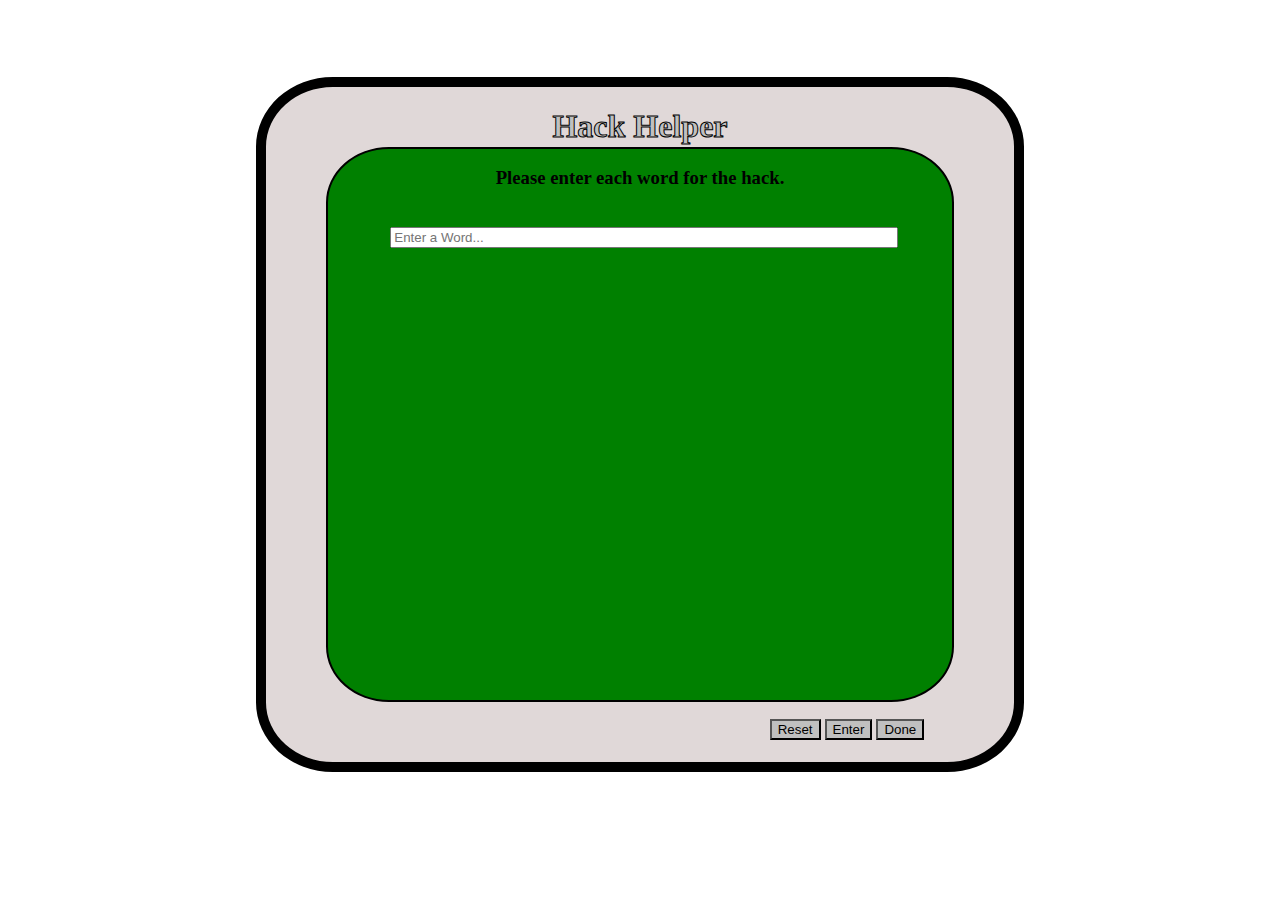
<file: index.html>
<!DOCTYPE html>
<html>
    <head>
        <meta charset="utf-8">
        <title>FO4 Hack Helper</title>
        <link rel="stylesheet" href="./styles/styles.css">
        <link rel="stylesheet" href="./styles/FO4HackHelper.css">
        <script src="./scripts/FO4HackHelper.js"></script>
    </head>
    <body>
        <div class="screen box">
            <div class="formbox box rounded bordered border-thick">
                <h1 class="HH-Title centered-txt">Hack Helper</h1>

                <div class="display box rounded bordered border-thin bg-green margin-8">
                    <h3 class="centered-txt margin-3" id="screen-out-display">

                    </h3>
                    <div>
                        <input type="text" name="word-input" id="word-input" class="screen-input width-80" placeholder="Enter a Word...">
                    </div>
                    <div>
                        <input type="text" name="matches-input" id="matches" class="screen-input width-50 hidden" placeholder="Enter Number of Matches...">
                    </div>
                </div>
                <div class="buttons align_btm-right">
                    <button class="screen-btn bg-silver" id="reset" onclick="handleReset()">Reset</button>
                    <button class="screen-btn bg-silver" id="submit" onclick="handleSubmit()">Enter</button>
                    <button class="screen-btn bg-silver" id="done" onclick="handleDone()">Done</button>
                </div>
            </div>
        </div>
    </body>
</html>
</file>
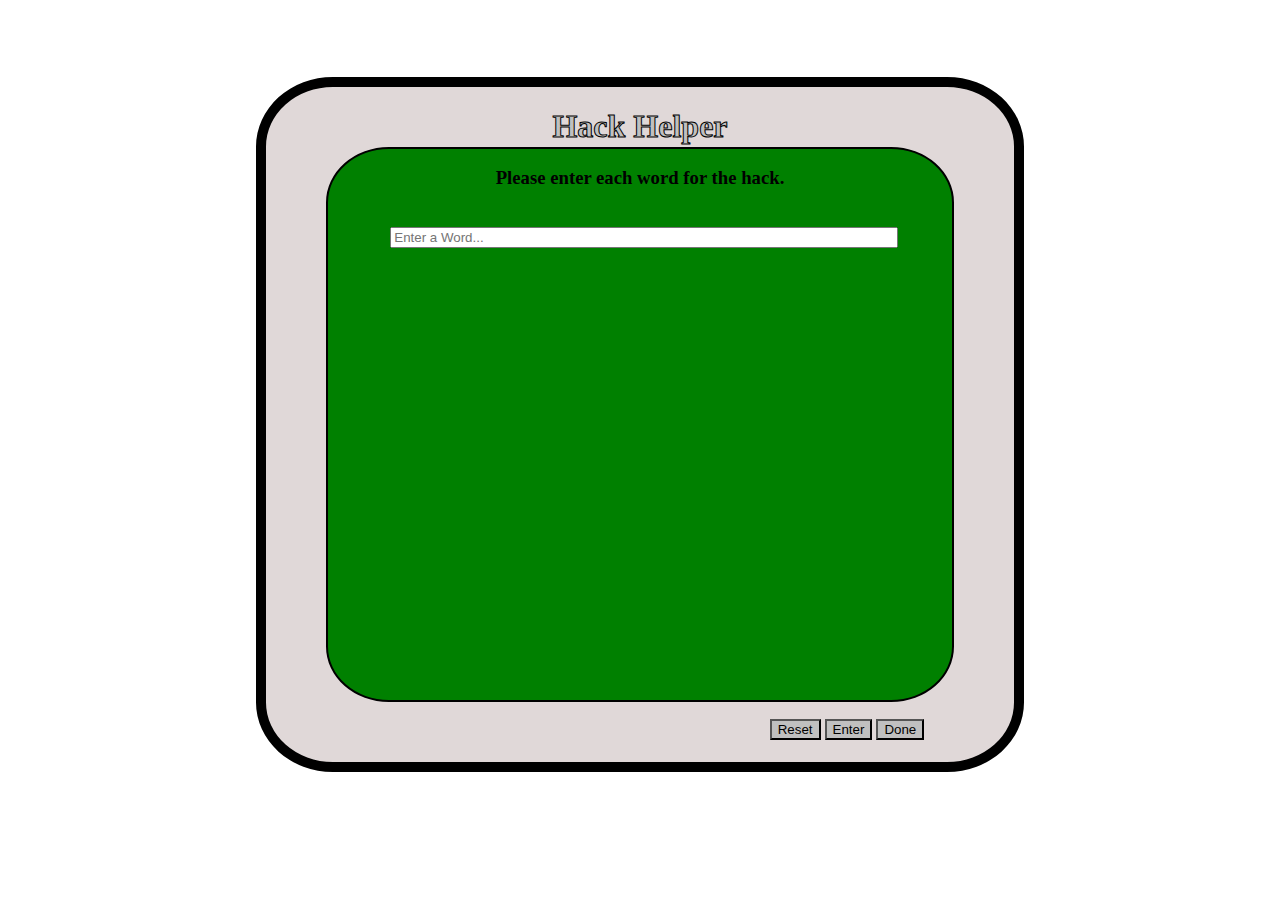
<file: src/pages/FO4HackHelper.html>
<!DOCTYPE html>
<html>
    <head>
        <meta charset="utf-8">
        <title>FO4 Hack Helper</title>
        <link rel="stylesheet" href="../styles/styles.css">
        <link rel="stylesheet" href="../styles/FO4HackHelper.css">
        <script src="../scripts/FO4HackHelper.js"></script>
    </head>
    <body>
        <div class="screen box">
            <div class="formbox box rounded bordered border-thick">
                <h1 class="HH-Title centered-txt">Hack Helper</h1>

                <div class="display box rounded bordered border-thin bg-green margin-8">
                    <h3 class="centered-txt margin-3" id="screen-out-display">

                    </h3>
                    <div>
                        <input type="text" name="word-input" id="word-input" class="screen-input width-80" placeholder="Enter a Word...">
                    </div>
                    <div>
                        <input type="text" name="matches-input" id="matches" class="screen-input width-50 hidden" placeholder="Enter Number of Matches...">
                    </div>
                </div>
                <div class="buttons align_btm-right">
                    <button class="screen-btn bg-silver" id="reset" onclick="handleReset()">Reset</button>
                    <button class="screen-btn bg-silver" id="submit" onclick="handleSubmit()">Enter</button>
                    <button class="screen-btn bg-silver" id="done" onclick="handleDone()">Done</button>
                </div>
            </div>
        </div>
    </body>
</html>
</file>
<file: styles/styles.css>
.box {
    position: absolute;
    top: 0;
    bottom: 0;
    left: 0;
    right: 0;
}

.align_btm-right {
    position: absolute;
    bottom: 0;
    right: 0;
}

.rounded {
    border-radius: 10%;
}

.bordered {
    border-style: solid;
    border-color: black;
}

.border-thick {
    border-width: 10px;
}

.border-thin {
    border-width: 2px;
}

.hidden {
    visibility: hidden;
    display: none;
}

.centered-txt {
    text-align: center;
}

.bg-silver {
    background-color: silver;
}

.bg-green {
    background-color: green;
}

.width-80 {
    width: 80%;
}

.width-50 {
    width: 50%;
}

.margin-3 {
    margin: 3%;
}

.margin-8 {
    margin: 8%;
}
</file>
<file: styles/FO4HackHelper.css>
.screen {
    display: flex;
    align-items: center;
    justify-content: center;
}

.formbox {
    margin-top: 6%;
    margin-bottom: 10%;
    margin-left: 20%;
    margin-right: 20%;
    background-color: rgb(224, 216, 216);
}

.buttons {
    margin-bottom: 3%;
    margin-right: 12%;
}

.HH-Title {
    -webkit-text-fill-color: silver;
    -webkit-text-stroke: 1px black;
}

.screen-input {
    margin-left: 10%;
    margin-top: 3%;
}
</file>
<file: src/styles/styles.css>
.box {
    position: absolute;
    top: 0;
    bottom: 0;
    left: 0;
    right: 0;
}

.align_btm-right {
    position: absolute;
    bottom: 0;
    right: 0;
}

.rounded {
    border-radius: 10%;
}

.bordered {
    border-style: solid;
    border-color: black;
}

.border-thick {
    border-width: 10px;
}

.border-thin {
    border-width: 2px;
}

.hidden {
    visibility: hidden;
    display: none;
}

.centered-txt {
    text-align: center;
}

.bg-silver {
    background-color: silver;
}

.bg-green {
    background-color: green;
}

.width-80 {
    width: 80%;
}

.width-50 {
    width: 50%;
}

.margin-3 {
    margin: 3%;
}

.margin-8 {
    margin: 8%;
}
</file>
<file: src/styles/FO4HackHelper.css>
.screen {
    display: flex;
    align-items: center;
    justify-content: center;
}

.formbox {
    margin-top: 6%;
    margin-bottom: 10%;
    margin-left: 20%;
    margin-right: 20%;
    background-color: rgb(224, 216, 216);
}

.buttons {
    margin-bottom: 3%;
    margin-right: 12%;
}

.HH-Title {
    -webkit-text-fill-color: silver;
    -webkit-text-stroke: 1px black;
}

.screen-input {
    margin-left: 10%;
    margin-top: 3%;
}
</file>
